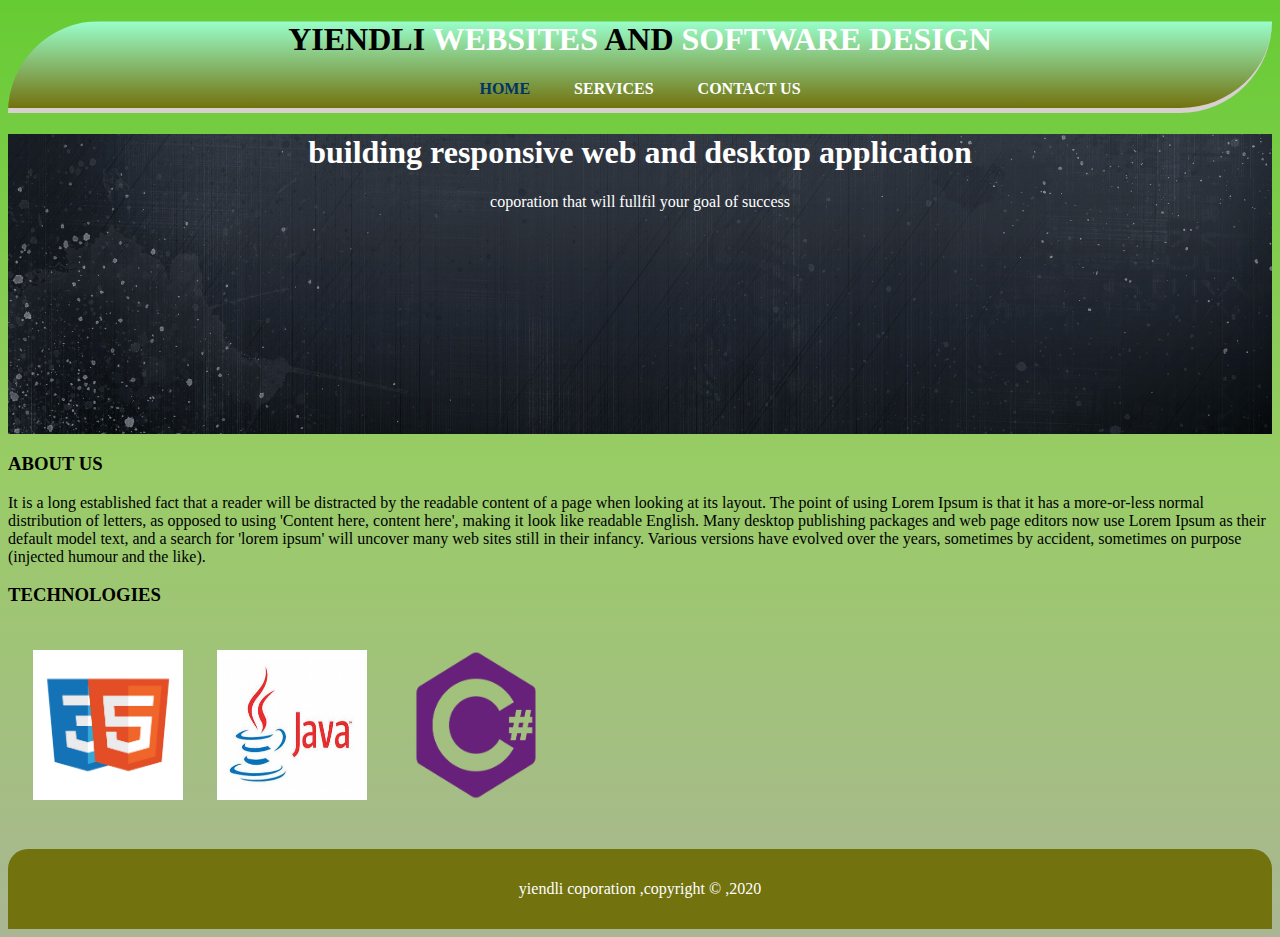
<file: index.html>
<!DOCTYPE html>
<html lang="en" dir="ltr">
  <head>
    <meta charset="utf-8">
    <title>yiendli | home</title>
    <link rel="stylesheet" href="./style.css">
  </head>
  <body>
    <header>
      <div class="topdiv">
        <h1>YIENDLI<span class="spanning"> WEBSITES</span> AND <span class="spanning">SOFTWARE DESIGN</span></h1>
      </div>
      <nav>
        <div >
          <ul>
          <li class="home"><a href="index.html">HOME</a></li>
          <li><a href="service.html">SERVICES</a></li>
          <li><a href="contactus.html">CONTACT US</a></li>
        </ul>
        </div>
      </nav>
    </header>
    <section>
      <div class="sectiondiv">
        <h1>building responsive web and desktop application</h1>
      <div>
       <p>coporation that will fullfil your goal of success</p>
      </div>
      </div>
    </section>
    <section>
      <div class="sectionabout">
        <h3>ABOUT US</h3>
        <p>It is a long established fact that a reader will be distracted by the readable content of a page when looking at its layout. The point of using Lorem Ipsum is that it has a more-or-less normal distribution of letters, as opposed to using 'Content here, content here', making it look like readable English. Many desktop publishing packages and web page editors now use Lorem Ipsum as their default model text, and a search for 'lorem ipsum' will uncover many web sites still in their infancy. Various versions have evolved over the years, sometimes by accident, sometimes on purpose (injected humour and the like).
        </p>
      </div>
    </section>
      <div class="sectiontechnologies">
        <h3>TECHNOLOGIES</h3>
      </div>
      <section id="container">
        <div class="containing">
        <div class="box">
        <img src="./img/htmlcss.jfif">
        <img src="./img/java.jfif">
        <img src="./img/csharp.png">
        </div>
        </div>
      </section>
    <footer>
      <p>yiendli coporation ,copyright &copy; ,2020</p>
  </footer>
  </body>
</html>
</file>
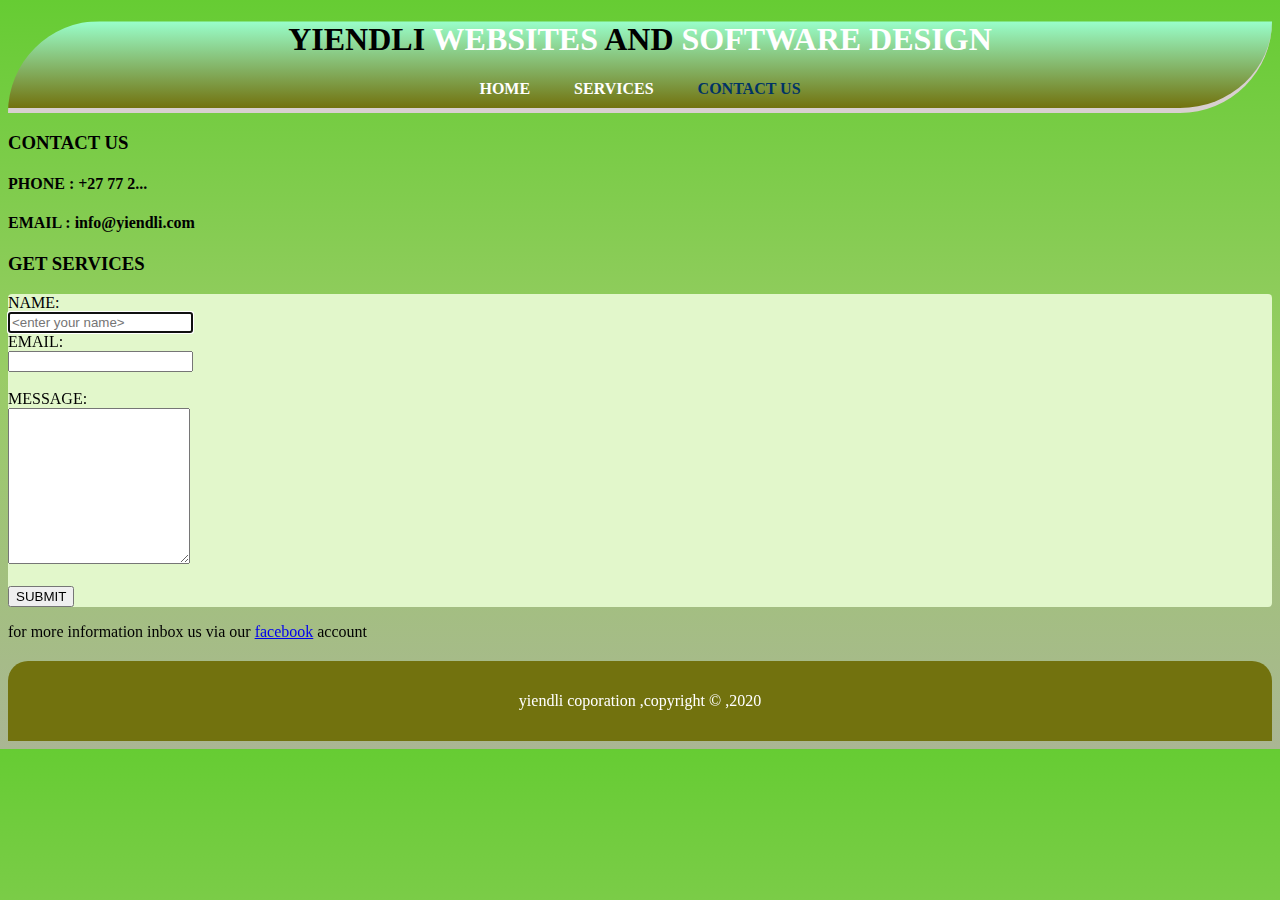
<file: contactus.html>
<!DOCTYPE html>
<html lang="en" dir="ltr">
  <head>
    <meta charset="utf-8">
    <title>yiendli | service</title>
    <link rel="stylesheet" href="./style.css">
  </head>
  <body>
    <header>
      <div class="topdiv">
        <h1>YIENDLI<span class="spanning"> WEBSITES</span> AND <span class="spanning">SOFTWARE DESIGN</span></h1>
      </div>
      <nav>
        <div >
          <ul>
          <li><a href="index.html">HOME</a></li>
          <li><a href="service.html">SERVICES</a></li>
          <li class="home"><a href="contactus.html">CONTACT US</a></li>
        </ul>
        </div>
      </nav>
    </header>
    <section>
      <h3>CONTACT US</h3>
      <h4>PHONE : +27 77 2...</h4>
      <h4>EMAIL : info@yiendli.com</h4>
    </section>
    <section>
        <h3>GET SERVICES</h3>
        <form class="servicesbox">
          <div>
          NAME:<br>
          <input type="text" id="nametext" placeholder="<enter your name>" autofocus><br>
          EMAIL:<br>
          <input type="email" id="email">
        </div><br>
          <div>
          MESSAGE:<br>
          <textarea id="messagetext" rows="10" col="15"></textarea>
        </div><br>
          <button onclick="geteverything()" >SUBMIT</button>
      </form>
    </section>
    <p>for more information inbox us via our <a href="https://m.facebook.com/malva.pudding.5">facebook</a> account</p>
    <footer>
      <p>yiendli coporation ,copyright &copy; ,2020</p>
  </footer>
  <script src="javascript.js"></script>
  </body>
</html>
</file>
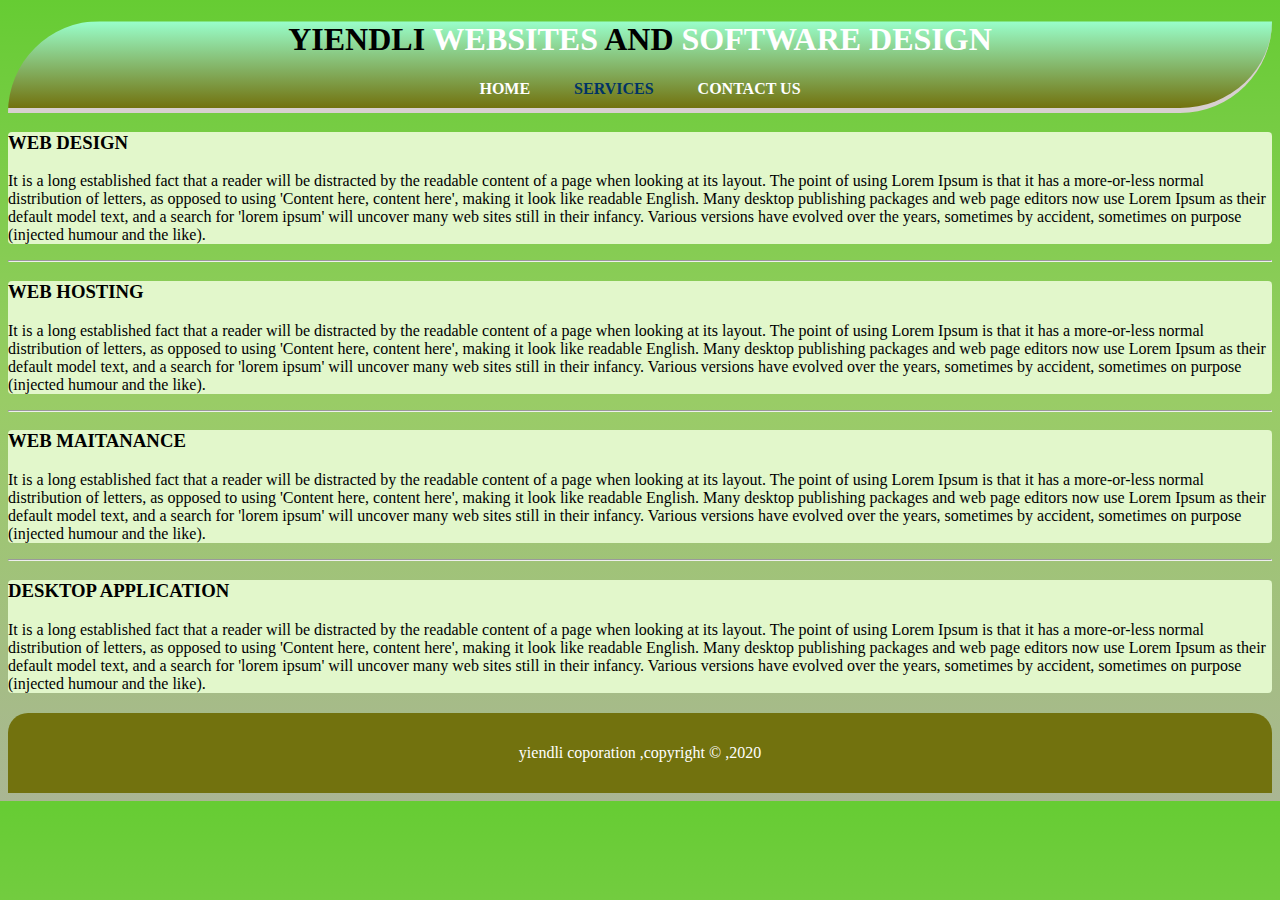
<file: service.html>
<!DOCTYPE html>
<html lang="en" dir="ltr">
  <head>
    <meta charset="utf-8">
    <title>yiendli | service</title>
    <link rel="stylesheet" href="./style.css">
  </head>
  <body>
    <header>
      <div class="topdiv">
        <h1>YIENDLI<span class="spanning"> WEBSITES</span> AND <span class="spanning">SOFTWARE DESIGN</span></h1>
      </div>
      <nav>
        <div >
          <ul>
          <li><a href="index.html">HOME</a></li>
          <li class="home"><a href="service.html">SERVICES</a></li>
          <li><a href="contactus.html">CONTACT US</a></li>
        </ul>
        </div>
      </nav>
    </header>
    <section>
      <div class="servicesbox">
        <h3>WEB DESIGN</h3>
        <P>It is a long established fact that a reader will be distracted by the readable content of a page when looking at its layout. The point of using Lorem Ipsum is that it has a more-or-less normal distribution of letters, as opposed to using 'Content here, content here', making it look like readable English. Many desktop publishing packages and web page editors now use Lorem Ipsum as their default model text, and a search for 'lorem ipsum' will uncover many web sites still in their infancy. Various versions have evolved over the years, sometimes by accident, sometimes on purpose (injected humour and the like).
        </P>
    </div>
    <hr>
    <div class="servicesbox">
        <h3>WEB HOSTING</h3>
        <p>It is a long established fact that a reader will be distracted by the readable content of a page when looking at its layout. The point of using Lorem Ipsum is that it has a more-or-less normal distribution of letters, as opposed to using 'Content here, content here', making it look like readable English. Many desktop publishing packages and web page editors now use Lorem Ipsum as their default model text, and a search for 'lorem ipsum' will uncover many web sites still in their infancy. Various versions have evolved over the years, sometimes by accident, sometimes on purpose (injected humour and the like).
        </p>
    </div>
    <hr>
    <div class="servicesbox">
          <h3>WEB MAITANANCE</h3>
          <p>It is a long established fact that a reader will be distracted by the readable content of a page when looking at its layout. The point of using Lorem Ipsum is that it has a more-or-less normal distribution of letters, as opposed to using 'Content here, content here', making it look like readable English. Many desktop publishing packages and web page editors now use Lorem Ipsum as their default model text, and a search for 'lorem ipsum' will uncover many web sites still in their infancy. Various versions have evolved over the years, sometimes by accident, sometimes on purpose (injected humour and the like).
          </p>
    </div>
    <hr>
    <div class="servicesbox">
          <h3>DESKTOP APPLICATION</h3>
          <p>It is a long established fact that a reader will be distracted by the readable content of a page when looking at its layout. The point of using Lorem Ipsum is that it has a more-or-less normal distribution of letters, as opposed to using 'Content here, content here', making it look like readable English. Many desktop publishing packages and web page editors now use Lorem Ipsum as their default model text, and a search for 'lorem ipsum' will uncover many web sites still in their infancy. Various versions have evolved over the years, sometimes by accident, sometimes on purpose (injected humour and the like).
          </p>
      </div>
    </section>
    <footer>
      <p>yiendli coporation ,copyright &copy; ,2020</p>
  </footer>
  </body>
</html>
</file>
<file: style.css>
body{
  //background-color: #4D1900;
  background:linear-gradient(#66CC33,#99CC66,#aab693);
  color: black;
  font-family: Times New Roman;
}
header{
  background:linear-gradient(#99FFCC, #72720e);
  color: black;
  border-bottom: 5px solid #d8d0d0;
  text-align: center;
  border-radius: 100px 0 100px 0;
}
.containing{
  width:100%;
  overflow:hidden;
}
.spanning{
  /*color: #FF5500;*/
  color:white;
}
header .topdiv{
  margin-top: 10px;
}
nav{
  text-transform: uppercase;
  margin-bottom: 10px;
  text-decoration: none;
}
ul{
  margin:0;
  padding:0;
}
header a{
  display: inline;
  text-decoration: none;
  font-weight: bold;
  color: white;
}
header li{
  display: inline;
  padding: 0 20px 0 20px;
}
header .home a{
  color: #003366;/*,#FF5500;*/
  font-weight: bold;
}
section .sectiondiv{
  color: black;
  min-height: 300px;
  background:url('./img/backgroundpic.jpg') no-repeat 0 -400px;
  text-align:center;
  font-family:oblique;
}
section .sectiondiv h1,section .sectiondiv p{
  color:white;
}
/*this is for service class*/
section .sectiondi{
  color: black;
  min-height: 300px;
  background:url('./img/backpic.jpg') no-repeat 0 -400px;
  text-align:center ;
  font-family: oblique;
}
#container .box{
  width:100%;
  padding: 10px;
}
/*container box image*/
#container .box img{
  padding:15px;
  height: 150px;
  width:150px;
}
#boxes{
  margin-top: 20px;
}
/*SERVICES BOX*/
.servicesbox{
  border-radius: 4px;
  border-color:#5c1f00;
  background-color: #E2F7CB;
}
footer{
  background-color:#72720e;
  color: white;
  text-align: center;
  margin-top: 20px;
  padding:15px;
  min-height:10px;
  border-radius:20px 20px 0 0;
}
</file>
